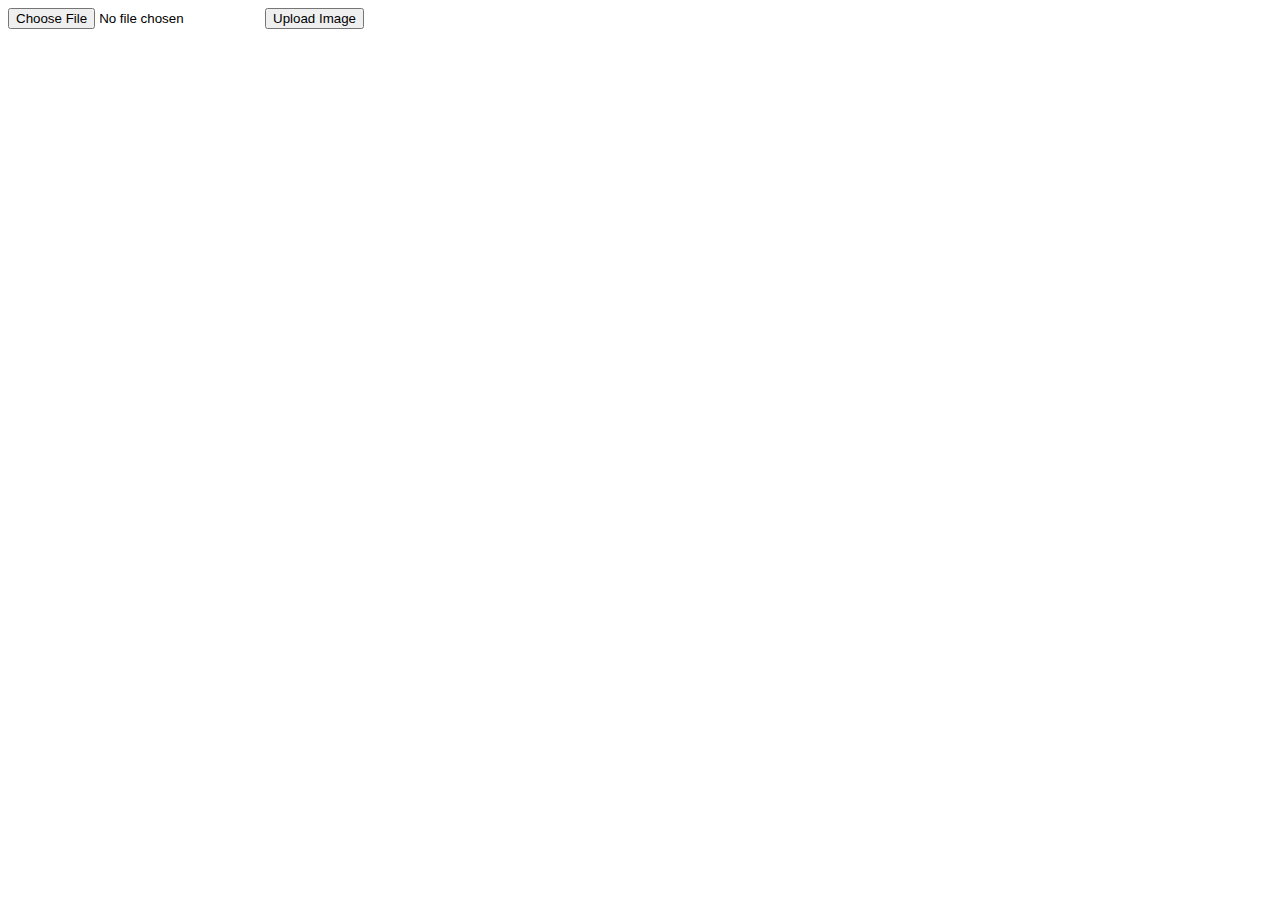
<file: AngularNodeFileUpload-master/index.html>
<html ng-app="app">
	<head>
		<title>File upload Node.</title>
	</head>
	<body>
		<form>
			<div ng-controller = "ManageUploadCtrl">
				<input type = "file" file-Upload = "myFile"/>
				<button ng-click = "uploadFile()">
					Upload Image
				</button>
			</div>

		</form>
	</body>
	<script src="node_modules/angular/angular.js"></script>
	<script src="app/config.js"></script>
	<script src="app/controllers/ManageUploadCtrl.js"></script>
	<script src="app/services/fileService.js"></script>
	<script src="app/directive/fileUpload.js"></script>
</html>
</file>
